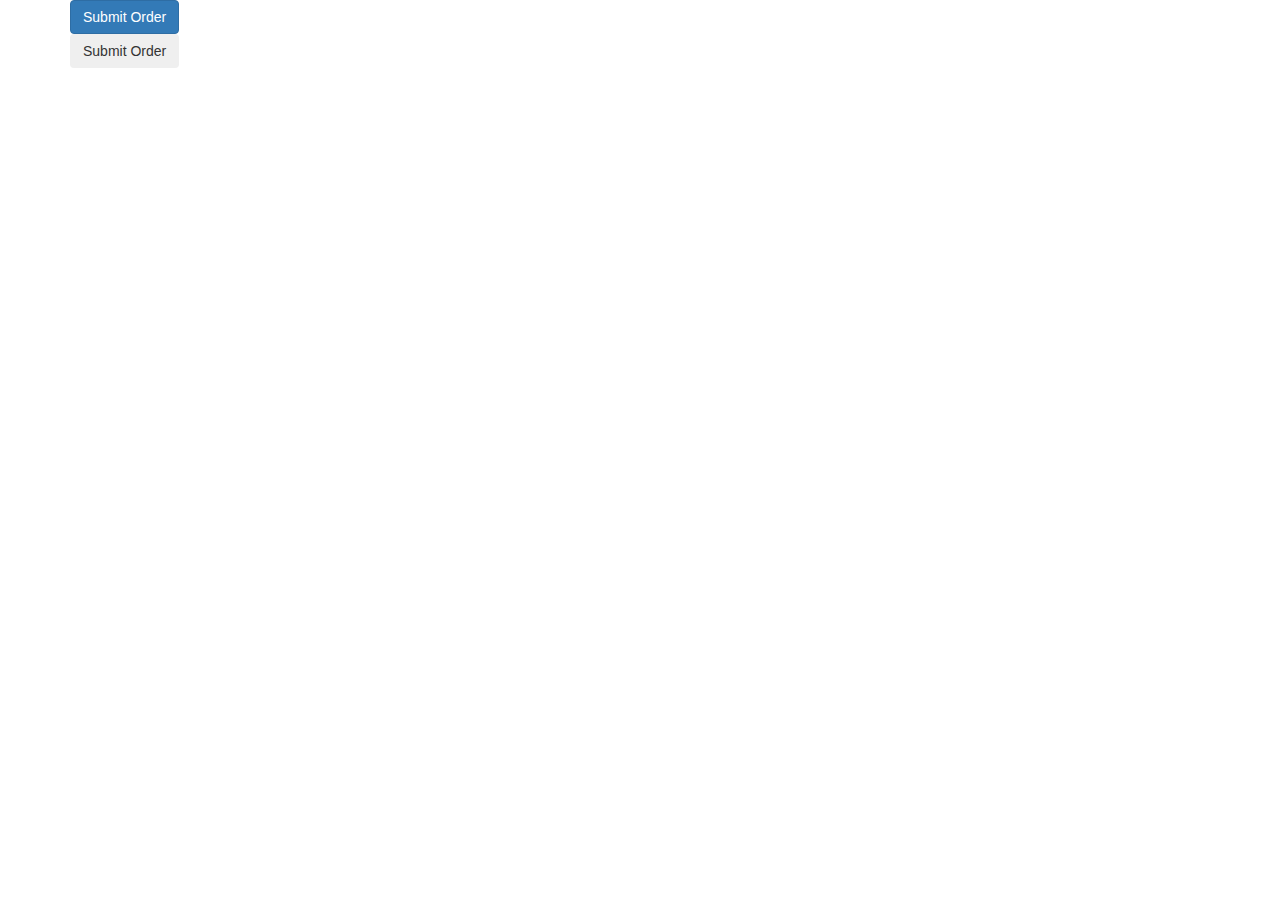
<file: button test.html>
<!DOCTYPE html>
<html lang="en">
<head>
  <meta name="viewport" content="width=device-width, initial-scale=1">
  <link rel="stylesheet" href="https://maxcdn.bootstrapcdn.com/bootstrap/3.3.7/css/bootstrap.min.css">
  <script src="https://ajax.googleapis.com/ajax/libs/jquery/3.1.1/jquery.min.js"></script>
  <script src="https://maxcdn.bootstrapcdn.com/bootstrap/3.3.7/js/bootstrap.min.js"></script>
</head>
<body>

<div class="container">          
<button type="button" class="btn btn-primary btn-md">Submit Order</button>
    <form action="http://google.com">
    <button type="submit" class="btn btn-submit btn-md" value="Go to Magee's Pub" />Submit Order
</form>
</file>
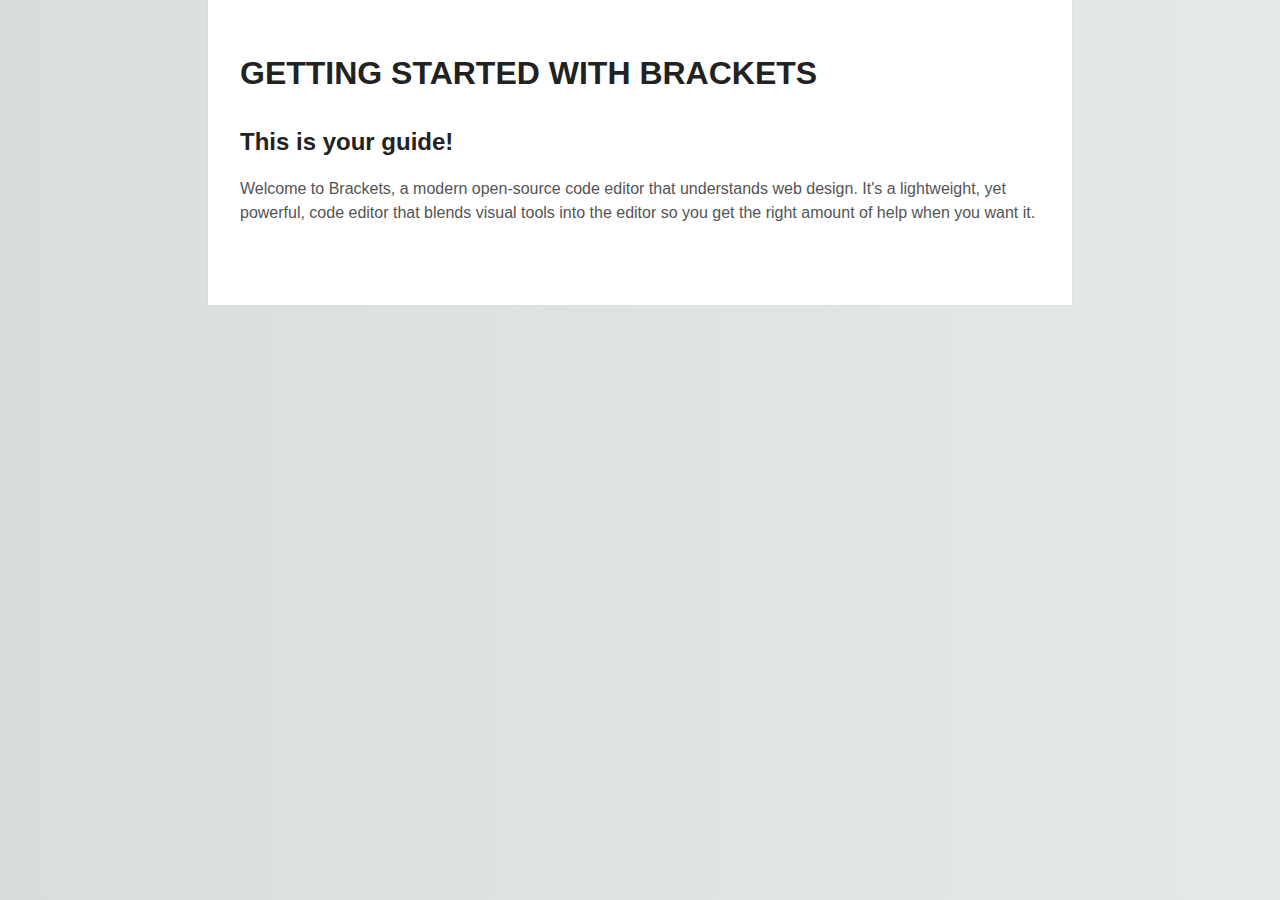
<file: ePub testing v1.html>
<!DOCTYPE html>
<html>
    
    <head>
        <meta charset="utf-8">
        <meta http-equiv="X-UA-Compatible" content="IE=edge">
        <title>GETTING STARTED WITH BRACKETS</title>
        <meta name="description" content="An interactive getting started guide for Brackets.">
        <link rel="stylesheet" href="main.css">
    </head>
    <body>
        
        <h1>GETTING STARTED WITH BRACKETS</h1>
        <h2>This is your guide!</h2>
        
        <!--
            MADE WITH <3 AND JAVASCRIPT
        -->
        
        <p>
            Welcome to Brackets, a modern open-source code editor that understands web design. It's a lightweight,
            yet powerful, code editor that blends visual tools into the editor so you get the right amount of help
            when you want it.
        </p>
    </body>
</html>
</file>
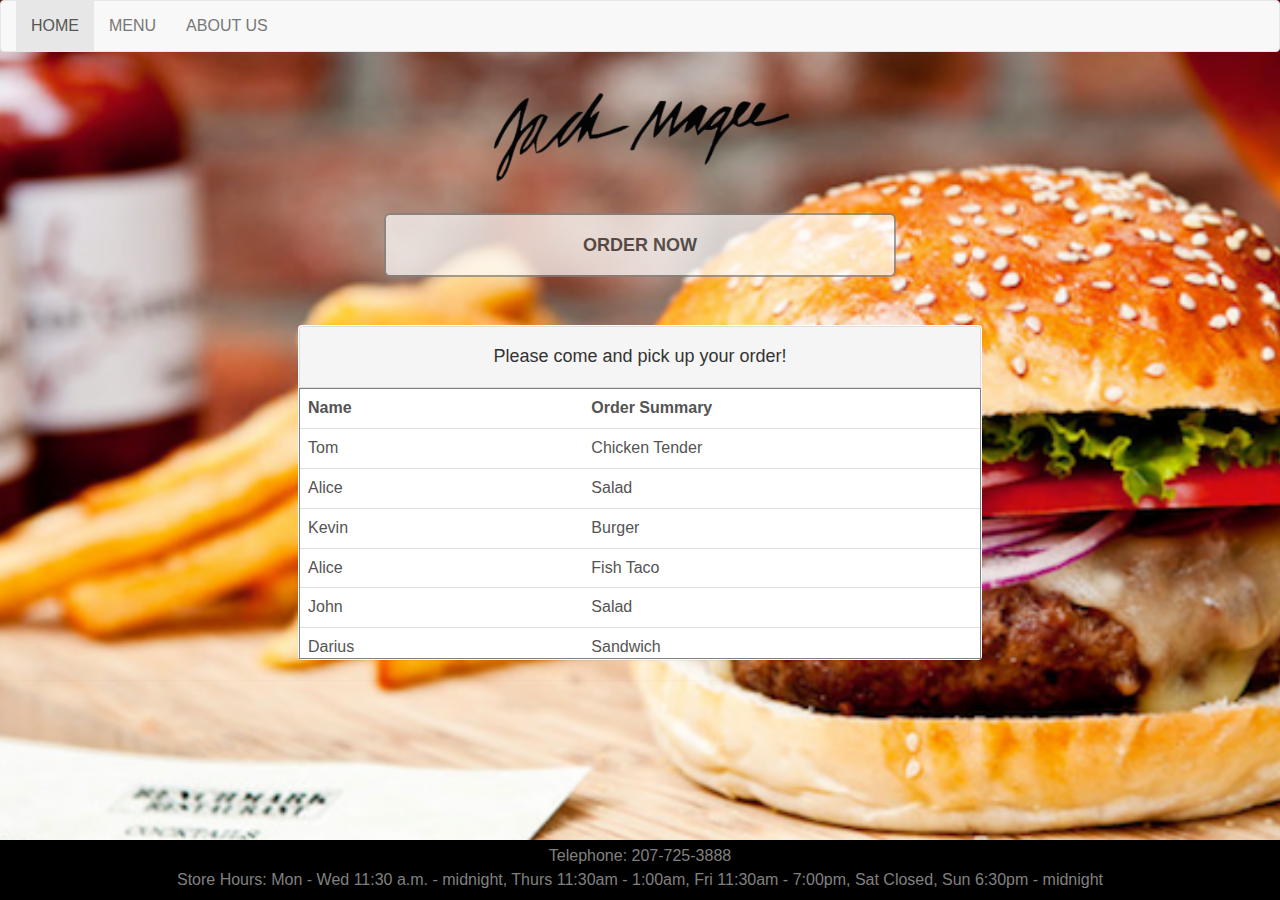
<file: home.html>
<!DOCTYPE html>
<html lang="en">

<!-- Latest compiled and minified CSS -->
<link rel="stylesheet" href="https://maxcdn.bootstrapcdn.com/bootstrap/3.3.7/css/bootstrap.min.css">
    
    
    <head>
        <meta charset="utf-8">
        <meta http-equiv="X-UA-Compatible" content="IE=edge">
        <title>Jack Magee ePub</title>
        <meta name="viewport" content="width=device-width, initial-scale=1">
        <meta name="description" content="An interactive getting started guide for Brackets.">
        <link rel="stylesheet" href="home.css">
    </head>
    
    <body>
       
        <!-- jQuery library -->
        <script src="https://ajax.googleapis.com/ajax/libs/jquery/3.1.1/jquery.min.js"></script>

        <!-- Latest compiled JavaScript -->
        <script src="https://maxcdn.bootstrapcdn.com/bootstrap/3.3.7/js/bootstrap.min.js"></script>

        <script src = "menu.js"></script>
        
        <!--
            NAVIGATION BAR
        -->
        <nav class="navbar navbar-default">
          <div class="container-fluid">
            <div class="navbar-header">
            </div>
            <ul class="nav navbar-nav" id="navigationBar">
              <li class="active"><a onclick="changePage('home')">HOME</a></li>
              <li><a onclick="changePage('menu')">MENU</a></li>
              <li><a onclick="changePage('about')">ABOUT US</a></li>
            </ul>
          </div>
        </nav> <!--end nav bar-->
        
        
        <div id="home">
            <!--logo-->
            <h1 align= "center" weight="bold" color="black"> 
                    <img alt="Jack Magee Logo" src="jackmageelogo.png" style="width:300px; padding-top: 20px; padding-bottom:20px;"/>
                </h1>
            <!--make order-->
            <div> 
                <button type="button"  class="btn btn-default btn-lg" id="btn_transparent" onclick="changePage('menu')" style="display:block; line-height: 40px; width:40%; text-align:center; margin:0 auto;"> ORDER NOW </button> 
                <div> <br/> <br/> </div>
            </div>
             <!-- Ready Orders List -->
            
            <div class="container">
              <div class="row">
                  <center>
                  <div class="panel panel-default">
                    <div class="panel-heading"> 
                      <h4>
                        Please come and pick up your order! 
                      </h4>
                    </div>
                    <table class="table table-fixed" style="text-align: left;">
                      <thead>
                        <tr>
                          <th class="col-xs-5">Name</th>
                          <th class="col-xs-7">Order Summary</th>
                        </tr>
                      </thead>
                      <tbody id="orderList" class="">

                      </tbody>
                    </table>
                  </div>
                  </center>
              </div>
            </div>
        </div> <!-- end of home page-->
        
        
        <div id = "menu">
            <div class="container">
                <h1 align= "center" weight="bold" color="black"> 
                    <img alt="Jack Magee Logo" src="jackmageelogo.png" style="width:300px;"/>
                    Grill Menu
                    <br><br>
                </h1>
                <div class="row">
                    <div class="col-sm-6" align= "center">
                        <button data-toggle="collapse" class="btn btn-default btn-lg"  id="submenu-header" data-target="#appetizer">Appetizers</button>
                        <div id="appetizer" class="collapse box" align= "left" >
                            <input type="checkbox" id="a1" value="app1"> Small Garlic-Herb Breadsticks with Marinara Sauce<br>
                            <input type="checkbox" id="a2" value="app2"> Large Garlic-Herb Breadsticks with Marinara Sauce<br>
                            <input type="checkbox" id="a3" value="app3"> Small Cheese Breadsticks with Marinara Sauce<br>
                            <input type="checkbox" id="a4" value="app4"> Large Cheese Breadsticks with Marinara Sauce<br>
                            <input type="checkbox" id="a5" value="app5"> Fried Pickles with Chipotle Mayo<br>
                            <input type="checkbox" id="a6" value="app6"> Fried Veggie Eggrolls with Sweet and Sour Dipping Sauce<br>
                            <input type="checkbox" id="a7" value="app7"> Hummus and Pita with Veggies<br>
                            <input type="checkbox" id="a8" value="app8"> Mozzarella Sticks<br>
                            <input type="checkbox" id="a9" value="app9"> Tortilla Chips and Salsa<br>
                            <input type="checkbox" id="a10" value="app10"> Two Soft Pretzels<br>
                            <input type="checkbox" id="a11" value="app11"> Plain Chicken Fingers<br>
                            <input type="checkbox" id="a12" value="app12"> Buffalo Chicken Fingers<br>
                            <input type="checkbox" id="a13" value="app13"> Buffalo Chicken Wings<br>
                            <input type="checkbox" id="a14" value="app14"> BBQ Chicken Wings<br>
                            <input type="checkbox" id="a15" value="app15"> Honey Mustard Chicken Wings<br>
                            <input type="checkbox" id="a16" value="app16"> Monterey Jack Cheese Quesadilla<br>
                            <input type="checkbox" id="a17" value="app17"> Monterey Jack Veggie Quesadilla<br>
                            <input type="checkbox" id="a18" value="app18"> Monterey Jack Chicken Quesadilla<br>
                        </div>
                    </div>
                    <div class="col-sm-6" align= "center">
                        <button data-toggle="collapse" class="btn btn-default btn-lg" id="submenu-header"  data-target="#sandwich">Sandwiches</button>
                        <div id="sandwich" class="collapse box" align= "left">
                            <input type="checkbox" id="sw1" value="san1"> Jack’s Deli Sandwich<br>
                            <input type="checkbox" id="sw2" value="san2"> Jack’s Double-Decker Turkey Club<br>
                            <input type="checkbox" id="sw3" value="san3"> BLT Sandwich<br>
                            <input type="checkbox" id="sw4" value="san4"> Italian Sub<br>
                            <input type="checkbox" id="sw5" value="san5"> Veggie Flatbread<br>
                            <input type="checkbox" id="sw6" value="san6"> Hamburger<br>
                            <input type="checkbox" id="sw7" value="san7"> Cheeseburger<br>
                            <input type="checkbox" id="sw8" value="san8"> Turkey Burger<br>
                            <input type="checkbox" id="sw9" value="san9"> Polar Bear Burger<br>
                            <input type="checkbox" id="sw10" value="san10"> Smoke Hourse Burger<br>
                            <input type="checkbox" id="sw11" value="san11"> Blue Mango Garden Burger<br>
                            <input type="checkbox" id="sw12" value="san12"> Shaved Philly Steak and Cheese<br>
                            <input type="checkbox" id="sw13" value="san13"> Flat Top Falafel with Tzatziki Sauce<br>
                            <input type="checkbox" id="sw14" value="san14"> Chicken Parmesan Sandwich<br>
                            <input type="checkbox" id="sw15" value="san15"> Classic Grilled Cheese Sandwich<br>
                        </div>
                    </div>
                    
                </div> 
                
                <br>

                <div class="row">
                    <div class="row">
                        <div class="col-sm-6" align= "center">
                            <button data-toggle="collapse" class="btn btn-default btn-lg" id="submenu-header"data-target="#salad">Salads</button>
                            <div id="salad" class="collapse box" align= "left">
                                <input type="checkbox" id="s1" value="sal1"> Kale Salad <br>
                                <input type="checkbox" id="s2" value="sal2"> Cobb Salad <br>
                                <input type="checkbox" id="s3" value="sal3"> Small Magee's Garden Salad <br>
                                <input type="checkbox" id="s4" value="sal4"> Large Magee's Garden Salad <br>
                                <input type="checkbox" id="s5" value="sal5"> Small Jack's Caesar Salad <br>
                                <input type="checkbox" id="s6" value="sal6"> Large Jack's Caesar Salad <br>
                                <input type="checkbox" id="s7" value="sal7"> Mandarin Almond Salad <br>
                                <input type="checkbox" id="s8" value="sal8"> Greek Salad with Hummus <br>
                            </div>
                        </div>
                    <div class="col-sm-6" align= "center">
                        <button data-toggle="collapse" class="btn btn-default btn-lg" id="submenu-header" data-target="#panini">Panini, Baskets, and More</button>
                        <div id="panini" class="collapse box" align= "left">
                            <input type="checkbox" id="p1" value="pan1"> Chicken Pesto Panino <br>
                            <input type="checkbox" id="p2" value="pan2"> Portobello and Goat Cheese Panino <br>
                            <input type="checkbox" id="p3" value="pan3"> Homemade Meatloaf and Cheddar Panino <br>
                            <input type="checkbox" id="p4" value="pan4"> Chicken Finger Basket with French fries <br>
                            <input type="checkbox" id="p5" value="pan5"> Quinoa Chili served with a small garden salad <br>
                        </div>
                    </div>
                </div>
                <br>

                <div class="row">
                    <div class="col-sm-6" align= "center">
                        <button data-toggle="collapse" class="btn btn-default btn-lg" id="submenu-header" data-target="#burrito">Burritos and Wraps</button>
                        <div id="burrito" class="collapse box" align= "left">
                            <input type="checkbox" id="b1" value="bur1"> Fish Taco <br>
                            <input type="checkbox" id="b2" value="bur2"> Burrito “El Grande” <br>
                            <input type="checkbox" id="b3" value="bur3"> Chicken Caesar Wrap <br>
                            <input type="checkbox" id="b4" value="bur4"> Vegetarian Caesar Salad Wrap(V) <br>
                            <input type="checkbox" id="b5" value="bur5"> Buffalo Chicken and Blue Cheese Wrap <br>
                            <input type="checkbox" id="b6" value="bur6"> Cobb Salad Wrap <br>
                        </div>
                    </div>
                    <div class="col-sm-6" align= "center">
                        <button data-toggle="collapse" class="btn btn-default btn-lg" id="submenu-header" data-target="#side">Side Orders</button>
                        <div id="side" class="collapse box" align= "left">
                            <input type="checkbox" id="si1" value="sid1"> Cobb Salad Wrap<br>
                            <input type="checkbox" id="si2" value="sid2"> Small French Fries<br>
                            <input type="checkbox" id="si3" value="sid3"> Large French Fries<br>
                            <input type="checkbox" id="si4" value="sid4"> Small Fajita Fries<br>
                            <input type="checkbox" id="si5" value="sid5"> Large Fajita Fries<br>
                            <input type="checkbox" id="si6" value="sid6"> Small Onion Rings<br>
                            <input type="checkbox" id="si7" value="sid7"> Large Onion Rings<br>
                            <input type="checkbox" id="si8" value="sid8"> Small Sweet Potato Fries<br>
                            <input type="checkbox" id="si9" value="sid9"> Large Sweet Potato Fries<br>
                            <input type="checkbox" id="si10" value="sid10"> Guacamole<br>
                        </div>
                    </div>
                </div>
                <br>

                <div class="form-group" style="opacity: 0.85;">
                    <label for="comment" style="color: black;">Special Instruction:</label>
                    <textarea class="form-control" rows="5" id="comment"></textarea>
                </div>

                <div class= "container" align= "center" id="heck" style="padding:25px;">
                     <button type="button" class="btn btn-primary" id="confirmation_one"> SUBMIT ORDER </button>
                </div>

            </div>

                <!-- Latest compiled JavaScript -->
                <script src="https://maxcdn.bootstrapcdn.com/bootstrap/3.3.7/js/bootstrap.min.js"></script>

            </div>
        </div> <!--end of menu page-->
        
        
        <div id= "confirmation">
            <h1 style="padding-left: 50px; padding-top: 10px; weight:bold;">Confirm your order</h1>
            <form class="well span9" style="opacity: 0.85;">
            <div class="row">
                <div class="span3">
                    <label>What's your name?</label>
                    <input type="text" class="span3" placeholder="" id="txtName">

                </div>
                <div class="span3">
                    <label>What's your Bowdoin ID?</label>
                    <input type="text" class="span3" placeholder="" id="txtBowId">
                </div>
                <div class="span3">
                    <label>Here's your order summary: <br><br> </label>
                </div>
                <div class="span3">
                    <label>Total price:</label>
                </div>
                </div>

            </form>

                <div class= "container" align= "center">
            <button type="button" class="btn btn-primary" id="finalconfirm">CONFIRM ORDER! </button>
            </div>
        </div> <!--end of confirmation page-->
        
        
        <div id = "about">
            
            <div class="col-sm-10 col-sm-offset-1" style="opacity:0.85; border-radius:5px;background-color:white; margin-bottom:30px; margin-top:15px">
                <h1 style="weight=bold;">
                    Hours
                </h1>
                <h3 style="font-family: 'courier new', monospace;">
                    Grill Hours
                </h3>
                <p style="font-family: 'courier new', monospace;">
                    Monday - Wednesday Open 11:30 a.m. - midnight<br>
                    Thursday Open 11:30 a.m. - 1:00 a.m.<br>
                    Friday Open 11:30 a.m. - 7:00 p.m.<br>
                    Saturday Closed<br>
                    Sunday Open 6:30 p.m. - midnight<br>
                </p>
                
                <h3 style="font-family: 'courier new', monospace;">
                    Pub Hours
                </h3>
                <p style="font-family: 'courier new', monospace;">
                    Thursday Open 8:30 p.m. - 1:00 a.m.<br> 
                    Friday Open 6:00 p.m. - 10:00 p.m.<br> 
                    Saturday Open 6:00 p.m. - 10:00 p.m.<br> 
                    Sunday - Wednesday Closed<br>
                </p>
            </div>
            
            <div class="col-sm-10 col-sm-offset-1" style="opacity:0.85; border-radius:5px; background-color:white;">
                <div>
                    <h1 style="weight=bold;">Contact Us</h1> 
                    <p style="font-family: 'courier new', monospace;">
                    Telephone: 207-725-3888<br>
                    </p>
                </div>
            </div> 
        </div> <!--end of about us page-->
            
            
        <!--
            FOOTER
        -->
        <footer class="footer">
            <p style= "padding-top: 4px; color: grey;"> Telephone: 207-725-3888 </p> 
            <p style="color: grey;"> Store Hours: Mon - Wed 11:30 a.m. - midnight, Thurs 11:30am - 1:00am, Fri 11:30am - 7:00pm, Sat Closed, Sun 6:30pm - midnight</p>
        </footer>
        
        <script src="menu.js"></script>
        
        <script>
            var orders = [
               { time: "20:23:31", id: "B8023", name: "Tom", order: "Chicken Tender", price: ""},
               { time: "20:30:09", id: "B9385", name: "Alice", order: "Salad", price: ""},
               { time: "20:31:47", id: "B7163", name: "Kevin", order: "Burger", price: ""},
               { time: "20:40:03", id: "B7213", name: "Alice", order: "Fish Taco", price: ""},
               { time: "20:41:02", id: "B9470", name: "John", order: "Salad", price: ""},
               { time: "20:42:30", id: "B7004", name: "Darius", order: "Sandwich", price: ""},
               { time: "20:47:50", id: "B8310", name: "Tim", order: "Salad", price: ""},
               { time: "20:55:34", id: "B9101", name: "Joy", order: "Burger", price: ""}
           ];
            
            orders.forEach(function(item) {
                $('#orderList').append(`
                    <tr>
                        <td class="col-xs-5">${item.name}</td>
                        <td class="col-xs-7">${item.order}</td>
                    </tr>
                `);
            });
        </script>
    </body>
</html>
</file>
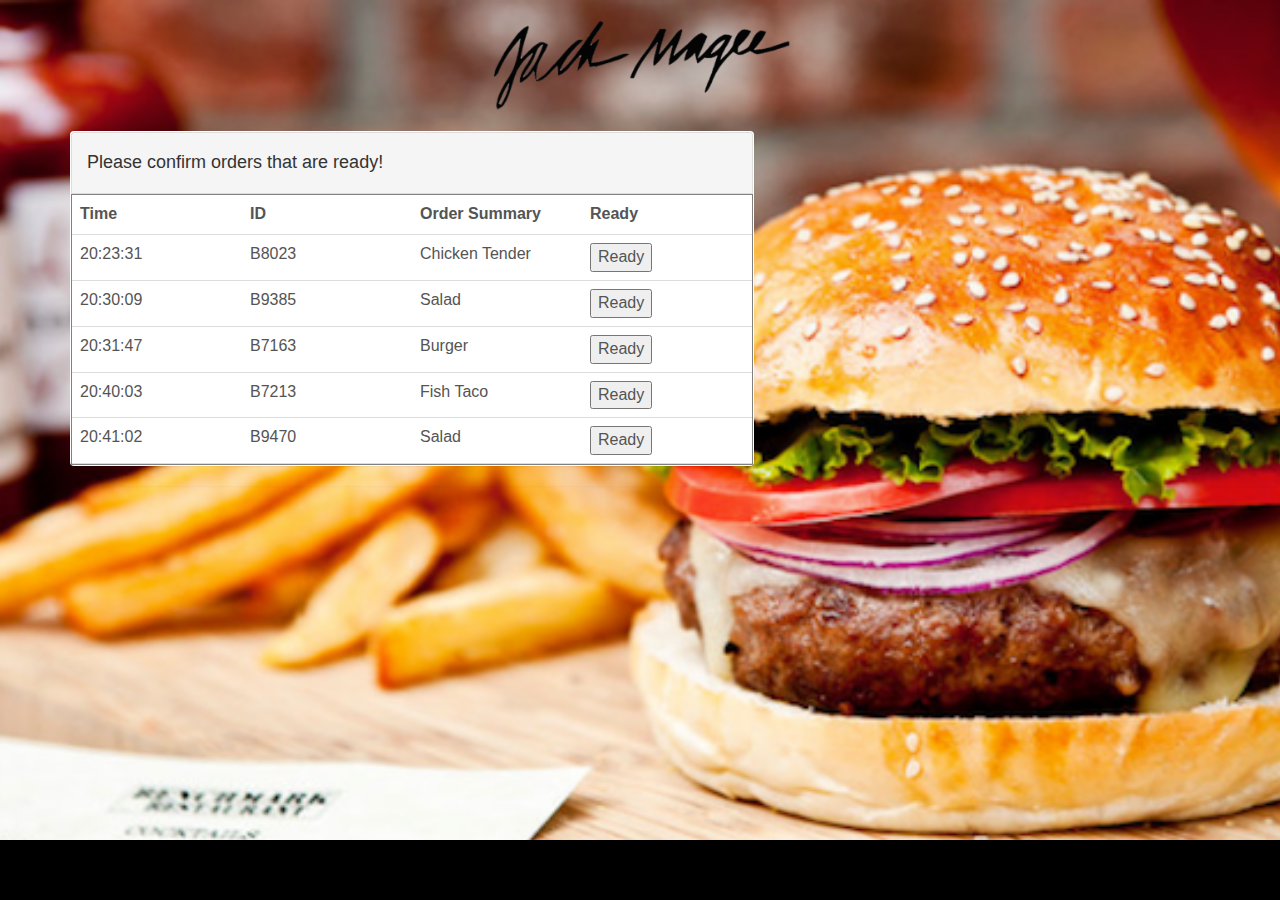
<file: pub interface.html>
<!DOCTYPE html>
<html lang="en">

<!-- Latest compiled and minified CSS -->
<link rel="stylesheet" href="https://maxcdn.bootstrapcdn.com/bootstrap/3.3.7/css/bootstrap.min.css">

   
   
   <head>
       <meta charset="utf-8">
       <meta http-equiv="X-UA-Compatible" content="IE=edge">
       <title>Jack Magee ePub</title>
       <meta name="pub interface" content="An interface for pub manager to see all the orders">
       <link rel="stylesheet" href="home.css">
   </head>
   
   <body>
     
       <!-- jQuery library -->
       <script src="https://ajax.googleapis.com/ajax/libs/jquery/3.1.1/jquery.min.js"></script>

       <!-- Latest compiled JavaScript -->
       <script src="https://maxcdn.bootstrapcdn.com/bootstrap/3.3.7/js/bootstrap.min.js"></script>

       <script src = "menu.js"></script>
       
       
   <div id="home">
           <!--logo-->
           <a>
               <img alt="Jack Magee Logo" src="jackmageelogo.png" style="width:300px; padding-top: 20px; padding-bottom:20px;"/>
           </a>
           <!--make order-->
   </div>
   
   <footer class="footer">
           <p> Telephone: 207-725-3888 </p>
           <p> Store Hours: Mon - Wed 11:30 a.m. - midnight, Thurs 11:30am - 1:00am, Fri 11:30am - 7:00pm, Sat Closed, Sun 6:30pm - midnight</p>
       </footer>
       
       <div class="container">
             <div class="row">
                 <div class="panel panel-default">
                   <div class="panel-heading">
                     <h4>
                       Please confirm orders that are ready!
                     </h4>
                   </div>
                   <table class="table table-fixed">
                     <thead>
                       <tr>
                         <th class="col-xs-3">Time</th>
                         <th class="col-xs-3">ID</th>
                         <th class="col-xs-3">Order Summary</th>
                         <th class="col-xs-3">Ready</th>
                       </tr>
                     </thead>
                     <tbody id="orderList" class="">

                     </tbody>
                   </table>
                 </div>
             </div>
           </div>
       
       <script>
           var orders = [
               { time: "20:23:31", id: "B8023", name: "Tom", order: "Chicken Tender", price: ""},
               { time: "20:30:09", id: "B9385", name: "Alice", order: "Salad", price: ""},
               { time: "20:31:47", id: "B7163", name: "Kevin", order: "Burger", price: ""},
               { time: "20:40:03", id: "B7213", name: "Alice", order: "Fish Taco", price: ""},
               { time: "20:41:02", id: "B9470", name: "John", order: "Salad", price: ""},
               { time: "20:42:30", id: "B7004", name: "Darius", order: "Sandwich", price: ""},
               { time: "20:47:50", id: "B8310", name: "Tim", order: "Salad", price: ""},
               { time: "20:55:34", id: "B9101", name: "Joy", order: "Burger", price: ""}
           ];
           orders.forEach(function(item) {
               $('#orderList').append(`
                   <tr>
                       <td class="col-xs-3">${item.time}</td>
                       <td class="col-xs-3">${item.id}</td>
                       <td class="col-xs-3">${item.order}</td>
                       <td class="col-xs-3"><button>Ready</button></td>
                   </tr>
               `);
           });
       </script>
       
       
       
   </body>
</html>
</file>
<file: main.css>
html {
    background: #e6e9e9;
    background-image: linear-gradient(270deg, rgb(230, 233, 233) 0%, rgb(216, 221, 221) 100%);
    -webkit-font-smoothing: antialiased;
}

body {
    background: #fff;
    box-shadow: 0 0 2px rgba(0, 0, 0, 0.06);
    color: #545454;
    font-family: "Helvetica Neue", Helvetica, Arial, sans-serif;
    font-size: 16px;
    line-height: 1.5;
    margin: 0 auto;
    max-width: 800px;
    padding: 2em 2em 4em;
}

h1, h2, h3, h4, h5, h6 {
    color: #222;
    font-weight: 600;
    line-height: 1.3;
}

h2 {
    margin-top: 1.3em;
}

a {
    color: #0083e8;
}

b, strong {
    font-weight: 600;
}

samp {
    display: none;
}

img {
    animation: colorize 2s cubic-bezier(0, 0, .78, .36) 1;
    background: transparent;
    border: 10px solid rgba(0, 0, 0, 0.12);
    border-radius: 4px;
    display: block;
    margin: 1.3em auto;
    max-width: 95%;
}

@keyframes colorize {
    0% {
        -webkit-filter: grayscale(100%);
        filter: grayscale(100%);
    }
    100% {
        -webkit-filter: grayscale(0%);
        filter: grayscale(0%);
    }
}
</file>
<file: home.css>
html {
    /*background-color: black;*/
    -webkit-font-smoothing: antialiased;
    min-height: 100%;
    hieght:100%;
    position: relative;
}

body {
    /*background-color: black;*/
    background-image: url("burger.png");
    background-size: cover;
    background-position: center;
    background-attachment: fixed;
    background-repeat: no-repeat;
    box-shadow: 0 0 2px rgba(0, 0, 0, 0.06);
    color: #545454;
    font-family: "Helvetica Neue", Helvetica, Arial, sans-serif;
    font-size: 16px;
    line-height: 1.5;
    margin: 0 auto;
    margin-bottom: 60px;
    max-width: 20000px;
    /*min-height: 100%;*/
    height: 100%;
    /*padding: 1em 2em 1em;*/
}

#home {
    display: block; 
}

#menu {
    display: none;
}

#confirmation {
    display: none;
}

#about {
    display: none;
}

#submenu-header{
  width: 100%;
  opacity: 0.85;
  backgroud-color: white;
  border-color: #ccc;
  border: 1px solid grey;
  box-shadow:none;
  font-weight: bold;
  font-family: "curier new", monospace;
}

.well{
    margin-left: 40px;
    margin-right: 40px;
    width: 92%;
    padding-left: 30px;
    margin-bottom: 30px;
}

.row {
    margin-right: 0;
    margin-left: 0;
}

.collapse, .collapsing {
    background-color: white;
    opacity: .9;
}
.collapse.in {
    
    display: block;
}

.panel-heading {
  border: 1px solid grey;  
}

.table{
  border: 1px solid grey;
}

#btn_transparent {
  opacity: 0.7;
  backgroud-color: white;
  border-color: #ccc;
  border: 2px solid grey;
  box-shadow:none;
  font-weight: bold;
}

#ready_order_table{
  opacity: 0.88;
  background-color: white;
  border-color: #ccc;
  background:none;
  box-shadow:none;
}

a {
    color: #0083e8;
}

b, strong {
    font-weight: 600;
}

samp {
    display: none;
}

img {
    animation: colorize 2s cubic-bezier(0, 0, .78, .36) 1;
    background: transparent;
    border: 0 solid rgba(0, 0, 0, 0.12);
    border-radius: 4px;
    display: block;
    margin: 0 auto;
    max-width: 90%;
}

.panel {
    margin-bottom: 20px;
    background-color: #fff;
    border: 1px solid transparent;
    border-radius: 4px;
    -webkit-box-shadow: 0 1px 1px rgba(0,0,0,.05);
    box-shadow: 0 1px 1px rgba(0,0,0,.05);
    width: 60%;
}

.table-fixed thead {
  width: 100%;
}
.table-fixed tbody {
  height: 230px;
  overflow-y: auto;
  width: 100%;
}
.table-fixed thead, .table-fixed tbody, .table-fixed tr, .table-fixed td, .table-fixed th {
  display: block;
}
.table-fixed tbody td, .table-fixed thead > tr> th {
  float: left;
  border-bottom-width: 0;
}

#about{
    opacity: 0.85;
    background-color: white;
}

h1 {
    color: black;
    font-family: "courier new", monospace;
}

h3 {
    font-size: 36px;
    color: black;
    font-family: "courier new", monospace;
}


p {
    margin: 0;
    color: black;
}
.box {
    padding: 10px;
    border-radius: 5px;
    margin-top: 5px;
}
.footer {
  position: absolute;
  bottom: 0;
  width: 100%;
  /* Set the fixed height of the footer here */
  height: 60px;
  background-color: black;
  color: grey;
  font: 14px;
  text-align: center;
}

@keyframes colorize {
    0% {
        -webkit-filter: grayscale(100%);
        filter: grayscale(100%);
    }
    100% {
        -webkit-filter: grayscale(0%);
        filter: grayscale(0%);
    }
}
</file>
